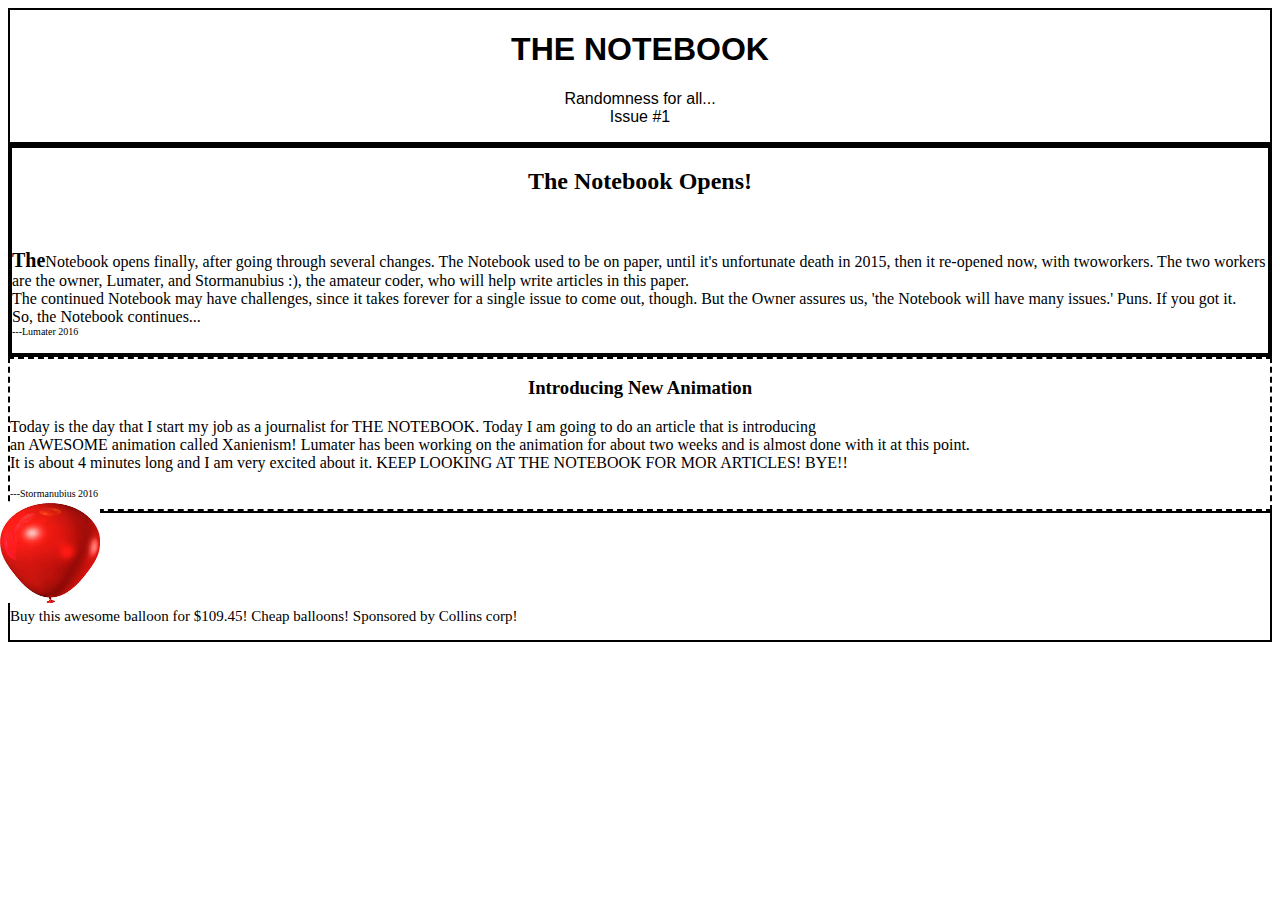
<file: issue1.html>
<DOCTYPE html>
<html>
 <head>
   <link type="text/css" href="issue.css" rel="stylesheet">
  <title>Issue #1--The Notebook"</title>
  <body id="issue">
   <div class="title">
     <h1 id="title">THE NOTEBOOK</h1>
     <p id="title">Randomness for all...<br>Issue #1</p>
   </div>
   <div class="main">
    <h2 class="headline">The Notebook Opens!</h2>
    <br><p><span style="font-size: 20px;"><strong>The</strong></span>Notebook opens finally, after going through several changes.
      The Notebook used to be on paper, until it's unfortunate death in 2015, then it re-opened now, with <empasize>two</empasize>workers.
      The two workers are the owner, Lumater, and Stormanubius :), the amateur coder, who will help write articles in this paper.
      <br>The continued Notebook may have challenges, since it takes forever for a single issue to come out, though. But the Owner assures us,
      'the Notebook will have many issues.' Puns. If you got it. <br>So, the Notebook continues...
    <br><span id="ender">---Lumater 2016</span></p>
   </div>
  <div class="article">
   <h3 class="article_head">Introducing New Animation</h3>
   <p>Today is the day that I start my job as a journalist for THE NOTEBOOK. Today I am going to do an article that is introducing
   <br> an AWESOME animation called Xanienism! Lumater has been working on the animation for about two weeks and is almost done with it at this point. 
   <br>It is about 4 minutes long and I am very excited about it. KEEP LOOKING AT THE NOTEBOOK FOR MOR ARTICLES! BYE!!</p>
   <p id="ender">---Stormanubius 2016</p>
  </div>
  <div class="ad_div">
   <img class="ad_img" src="[data-uri]"/>
   <p class="ad">Buy this awesome balloon for $109.45! Cheap balloons! Sponsored by Collins corp!</p>
  </div>
 </body>
  </html>
</file>
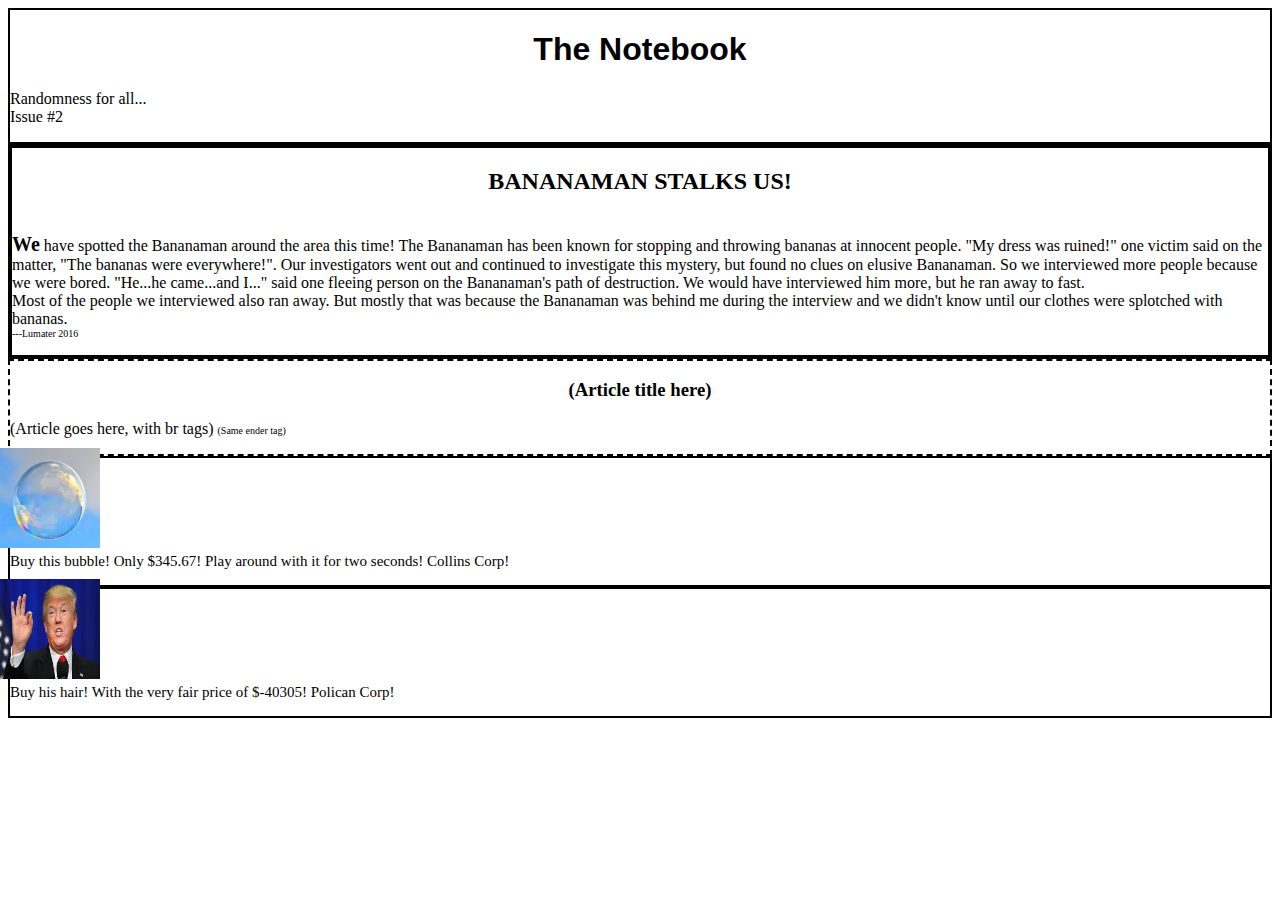
<file: issue2.html>
<DOCTYPE html>
<html>
  <head>
   <title>Issue #2---The Notebook</title>
   <link type="text/css" rel="stylesheet" href="issue.css">
  </head>
  <body id="issue">
    <div class="title">
      <h1 id="title">The Notebook</h1>
      <p>Randomness for all...<br>Issue #2</p>
    </div>
    <div class="main">
      <h2 class="headline">BANANAMAN STALKS US!</h1>
      <p><br><span style="font-size: 20px;"><strong>We</strong></span> have spotted the Bananaman around the area this time!
      The Bananaman has been known for stopping and throwing bananas at innocent people. "My dress was ruined!" one victim said on the
      matter, "The bananas were everywhere!". Our investigators went out and continued to investigate this mystery, but found no clues on
       elusive Bananaman. So we interviewed more people because we were bored. "He...he came...and I..." said one fleeing person
        on the Bananaman's path of destruction. We would have interviewed him more, but he ran away to fast. 
         <br>Most of the people we interviewed also ran away. But mostly that was because the Bananaman was behind me during the interview
          and we didn't know until our clothes were splotched with bananas.
          <br><span id="ender">---Lumater 2016</span></p>
    </div>
    <div class="article">
      <h3 class="article_head">(Article title here)</h3>
      <p>(Article goes here, with br tags)
      <span id="ender">(Same ender tag)</span></p>
    </div>
    <div class="ad_div">
     <img class="ad_img" src="[data-uri]">
     <p class="ad">Buy this bubble! Only $345.67! Play around with it for two seconds! Collins Corp!</p>
    </div>
    <div class="ad_div">
     <img class="ad_img" src="[data-uri]">
     <p class="ad">Buy his hair! With the very fair price of $-40305! Polican Corp!</p>
    </div>
  </body>
</html>
</file>
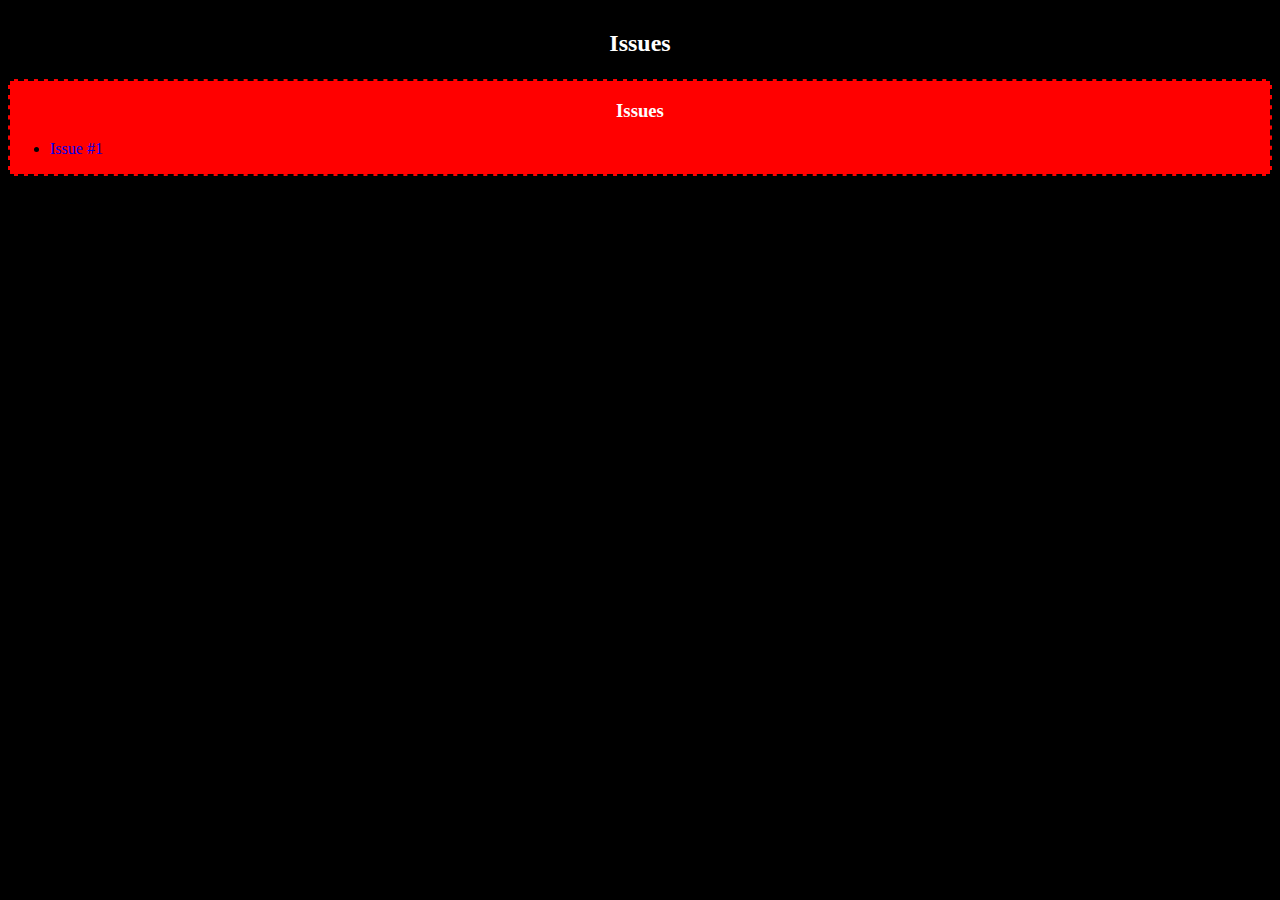
<file: issues.html>
<DOCTYPE html>
<html>
 <head>
  <title>Issues</title>
  <link href="main.css" rel="stylesheet" type="text/css">
 </head>
 <body style="background-color: black;">
   <div class="title">
     <h2 id="title">Issues</h2>
   </div>
   <div class="navbar">
     <h3 id="title">Issues</h3>
     <ul>
      <li><a href="issue1.html">Issue #1</a></li>
     </ul>
   </div>
 </body>
</html>
</file>
<file: issue.css>
.title {
  border: 2px solid black;
  background-color: white;
}
#title {
  color: black;
  font-family: Arial;
  text-align: center;
}
.main {
 border: 4px solid black;
}
.headline {
 color: black;
 text-align: center;
}
.head_article {
  text-align: right;
}
#ender {
 color:black;
  font-size: 10px;
}
.article {
 border: 2px dashed black;
  
}
.article_head {
 color:black;
  text-align: center;
}
.ad {
  color:black;
  font-size: 15px;
}
.ad_img {
  margin: -10px;
  width: 100px;
  height: 100px;
}
.ad_div {
  border: 2px solid black; 
}
#issue {
 background-color: white; 
}
.head_pic {
 border: 6px solid black;
  margin: auto;
  width: 200px;
  height: 200px;
}
</file>
<file: main.css>
.title {
  border: 2px solid black;
  background-color: black;

}
#title {
  text-align: center;
  color: white;
}
.navbar {
 background-color: red;
 border: 2px dashed black;
}
a {
 text-decoration: none; 
}
.about {
 border: 2px solid red;
  background-color:blue;
  
}
.profile {
 width: 50px;
  height: 50px;
  margin-left: -10px;
}
.profile_descrip {
  font-size: 30px;
  color:black; 
}
.ad_pic {
 margin:auto; 
}
</file>
